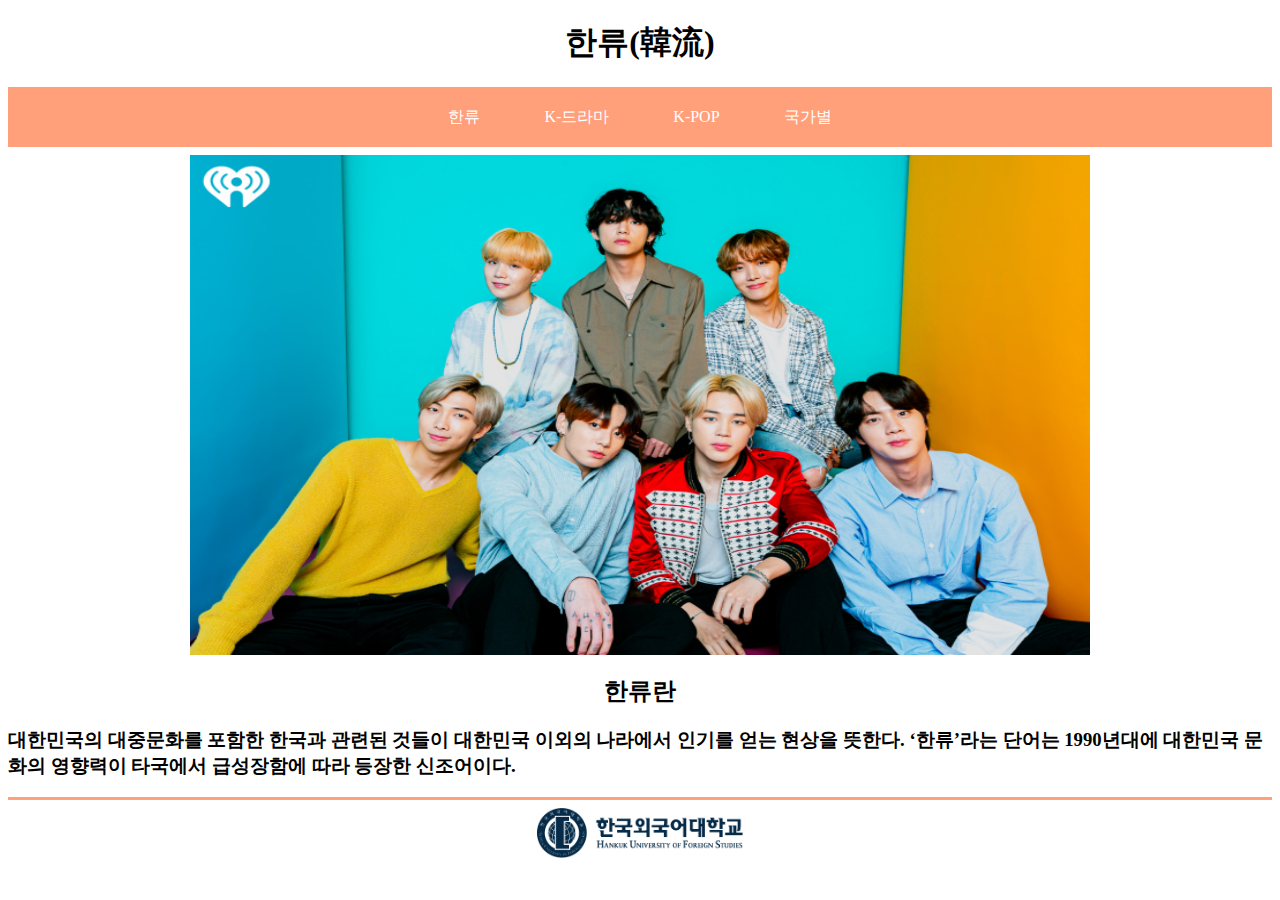
<file: index.html>
<!DOCTYPE html>
<html lang="en">
<head>
    <meta charset="UTF-8">
    <meta http-equiv="X-UA-Compatible" content="IE=edge">
    <meta name="viewport" content="width=device-width, initial-scale=1.0">
    <title>홈</title>
    <style>
        @import url(mystyle.css);
    </style>
</head>
<body>
    <h1 style="text-align:center;">한류(韓流)</h1>
        <div id="bar">
            <ul>
                <li><a href=" index-1.html ">한류</a></li>
                <li><a href=" index-2.html ">K-드라마</a></li>
                <li><a href=" index-3.html ">K-POP</a></li>
                <li><a href=" index-4.html ">국가별</a></li>
            </ul>
        </div>
        <img src="방탄-2.jpg" style="display: block; margin: 0 auto; width:900px; height:500px;">
    <h2 style="text-align: center;">한류란</h2>
    <h3> 대한민국의 대중문화를 포함한 한국과 관련된 것들이 대한민국 이외의 나라에서 인기를 얻는 현상을 뜻한다.  
        ‘한류’라는 단어는 1990년대에 대한민국 문화의 영향력이 타국에서 급성장함에 따라 등장한 신조어이다.</h3>
        <div>

        </div>
        <div>
            
        </div>
        <hr class='hr-1'/>
        <img src="로고.gif" style="display: block; margin: 0 auto; height:50px">
</body>
</html>
</file>
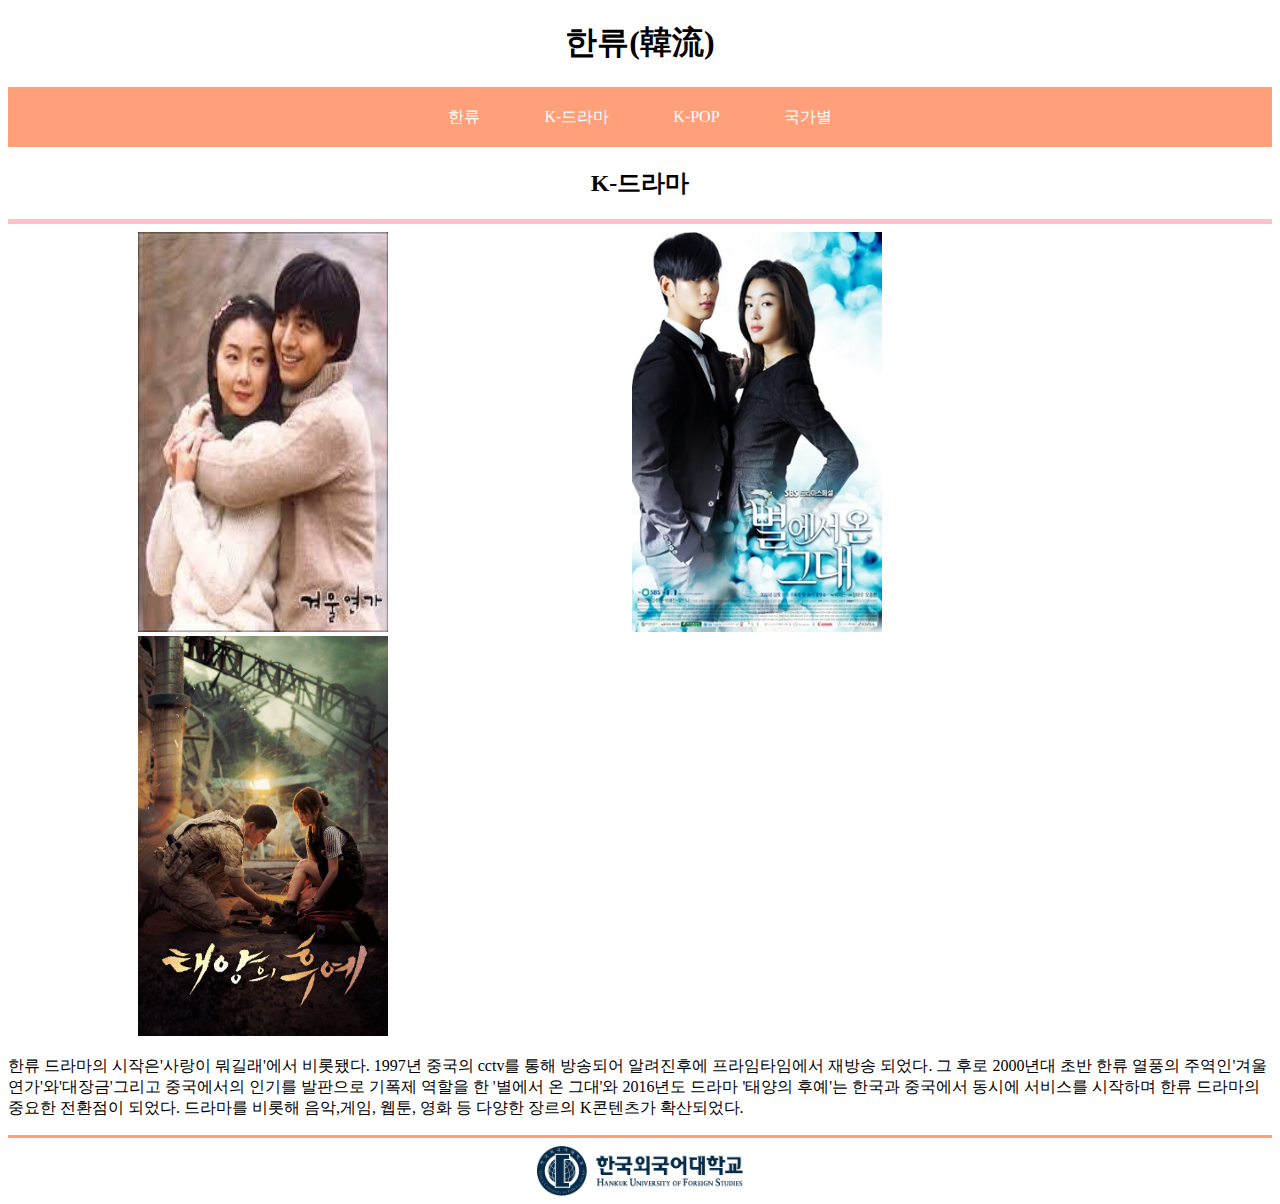
<file: index-2.html>
<!DOCTYPE html>
<html lang="en">
<head>
    <meta charset="UTF-8">
    <meta http-equiv="X-UA-Compatible" content="IE=edge">
    <meta name="viewport" content="width=device-width, initial-scale=1.0">
    <title>K-드라마</title>
    <style>
        @import url(mystyle.css);
    </style>
</head>
<body>
    <h1 style="text-align:center;">한류(韓流)</h1>
        <div id="bar">
            <ul>
                <li><a href=" index-1.html ">한류</a></li>
                <li><a href=" index-2.html ">K-드라마</a></li>
                <li><a href=" index-3.html ">K-POP</a></li>
                <li><a href=" index-4.html ">국가별</a></li>
            </ul>
        </div>
    <h2 style="text-align: center;">K-드라마</h2>
    <hr class='hr-2'/>
    <img src="겨울연가.jpg" style=" margin: 0 130px;" width="250" height="400">
    <img src="별에서온그대.jpg" style=" margin: 0 110px;" width="250" height="400">
    <img src="태양의후예.jpg" style=" margin: 0 130px;" width="250" height="400">
    <p>한류 드라마의 시작은'사랑이 뭐길래'에서 비롯됐다. 1997년 중국의 cctv를 통해 방송되어 알려진후에 프라임타임에서 재방송 되었다. 
        그 후로 2000년대 초반 한류 열풍의 주역인'겨울연가'와'대장금'그리고 중국에서의 인기를 발판으로 기폭제 역할을 한 '별에서 온 그대'와 
        2016년도 드라마 '태양의 후예'는 한국과 중국에서 동시에 서비스를 시작하며 한류 드라마의 중요한 전환점이 되었다. 
        드라마를 비롯해 음악,게임, 웹툰, 영화 등 다양한 장르의 K콘텐츠가 확산되었다.</p>
    <hr class='hr-1'/>
    <img src="로고.gif" style="display: block; margin: 0 auto; height:50px">
</body>
</html>
</file>
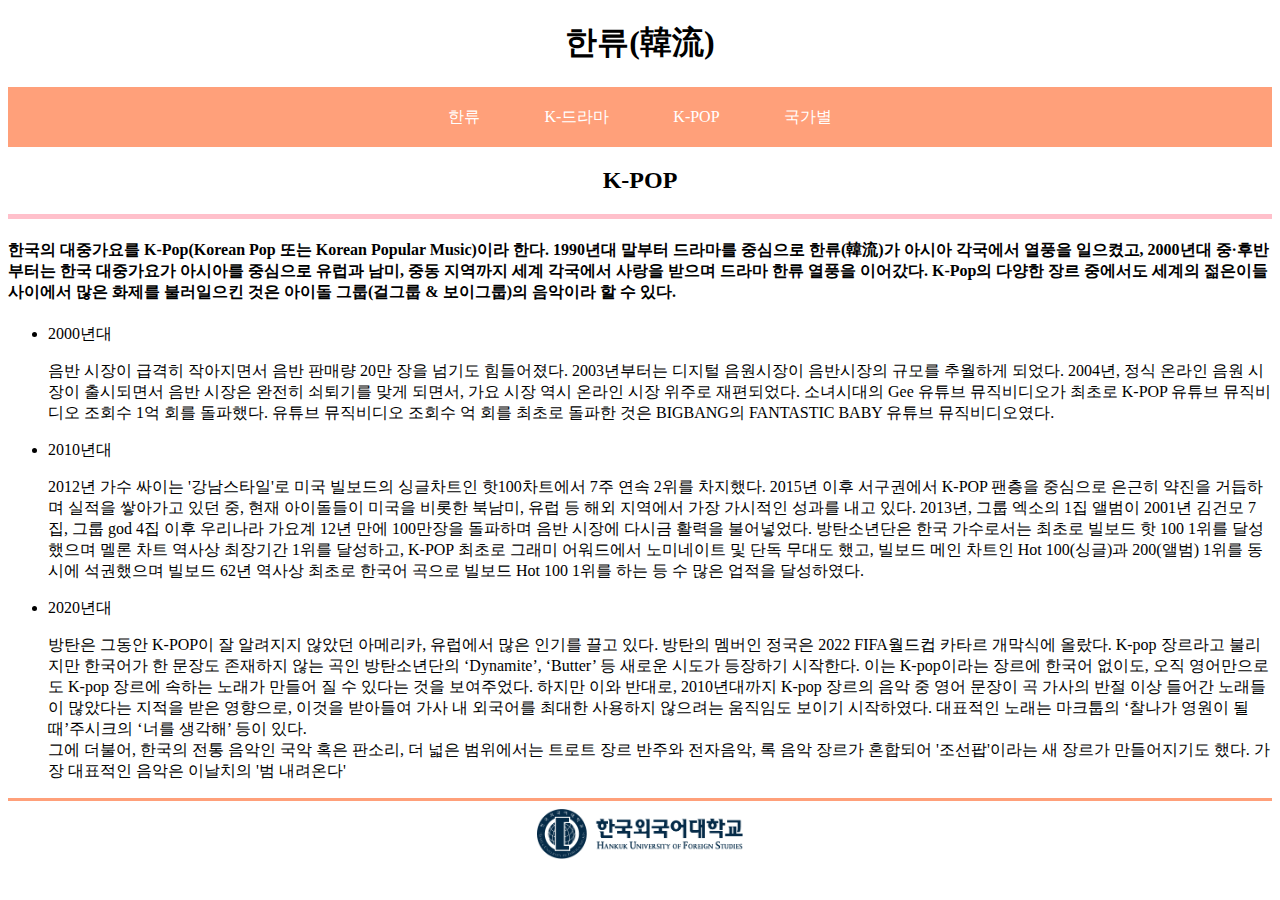
<file: index-3.html>
<!DOCTYPE html>
<html lang="en">
<head>
    <meta charset="UTF-8">
    <meta http-equiv="X-UA-Compatible" content="IE=edge">
    <meta name="viewport" content="width=device-width, initial-scale=1.0">
    <title>K-POP</title>
    <style>
        @import url(mystyle.css);
    </style>
    <script src="javascript.js"></script>
</head>
<body onload="init()">
    <h1 style="text-align:center;">한류(韓流)</h1>
        <div id="bar">
            <ul>
                <li><a href=" index-1.html ">한류</a></li>
                <li><a href=" index-2.html ">K-드라마</a></li>
                <li><a href=" index-3.html ">K-POP</a></li>
                <li><a href=" index-4.html ">국가별</a></li>
            </ul>
        </div>
    <h2 style="text-align: center;">K-POP</h2>
    <hr class='hr-2'/>
    <h4 id="p">  한국의 대중가요를 K-Pop(Korean Pop 또는 Korean Popular Music)이라 한다. 1990년대 말부터 드라마를 중심으로 한류(韓流)가 
        아시아 각국에서 열풍을 일으켰고, 2000년대 중·후반부터는 한국 대중가요가 아시아를 중심으로 유럽과 남미, 중동 지역까지 
        세계 각국에서 사랑을 받으며 드라마 한류 열풍을 이어갔다. K-Pop의 다양한 장르 중에서도 세계의 젊은이들 사이에서 많은 화제를 불러일으킨 것은 
        아이돌 그룹(걸그룹 & 보이그룹)의 음악이라 할 수 있다.  
    </h4>
    <ul>
        <li>2000년대</li>
        <p>
        음반 시장이 급격히 작아지면서 음반 판매량 20만 장을 넘기도 힘들어졌다.  
        2003년부터는 디지털 음원시장이 음반시장의 규모를 추월하게 되었다. 
        2004년, 정식 온라인 음원 시장이 출시되면서 음반 시장은 완전히 쇠퇴기를 맞게 되면서, 가요 시장 역시 온라인 시장 위주로 재편되었다.  
        소녀시대의 Gee 유튜브 뮤직비디오가 최초로 K-POP 유튜브 뮤직비디오 조회수 1억 회를 돌파했다.  
        유튜브 뮤직비디오 조회수 억 회를 최초로 돌파한 것은 BIGBANG의 FANTASTIC BABY 유튜브 뮤직비디오였다. 
        </p>

        <li>2010년대</li>
        <p>
        2012년 가수 싸이는 '강남스타일'로 미국 빌보드의 싱글차트인 핫100차트에서 7주 연속 2위를 차지했다. 
        2015년 이후 서구권에서 K-POP 팬층을 중심으로 은근히 약진을 거듭하며 실적을 쌓아가고 있던 중, 현재 아이돌들이 미국을 비롯한 북남미, 유럽 등 해외 지역에서 가장 가시적인 성과를 내고 있다. 
        2013년, 그룹 엑소의 1집 앨범이 2001년 김건모 7집, 그룹 god 4집 이후 우리나라 가요계 12년 만에 100만장을 돌파하며 음반 시장에 다시금 활력을 불어넣었다. 
        방탄소년단은 한국 가수로서는 최초로 빌보드 핫 100 1위를 달성했으며 멜론 차트 역사상 최장기간 1위를 달성하고, 
        K-POP 최초로 그래미 어워드에서 노미네이트 및 단독 무대도 했고, 빌보드 메인 차트인 Hot 100(싱글)과 200(앨범) 1위를 동시에 석권했으며 
        빌보드 62년 역사상 최초로 한국어 곡으로 빌보드 Hot 100 1위를 하는 등 수 많은 업적을 달성하였다.
        </p>

        <li>2020년대</li>
        <p>
        방탄은 그동안 K-POP이 잘 알려지지 않았던 아메리카, 유럽에서 많은 인기를 끌고 있다. 방탄의 멤버인 정국은 2022 FIFA월드컵 카타르 개막식에 올랐다.
        K-pop 장르라고 불리지만 한국어가 한 문장도 존재하지 않는 곡인 방탄소년단의 ‘Dynamite’, ‘Butter’ 등 새로운 시도가 등장하기 시작한다.  
        이는 K-pop이라는 장르에 한국어 없이도, 오직 영어만으로도 K-pop 장르에 속하는 노래가 만들어 질 수 있다는 것을 보여주었다. 
        하지만 이와 반대로, 2010년대까지 K-pop 장르의 음악 중 영어 문장이 곡 가사의 반절 이상 들어간 노래들이 많았다는 지적을 받은 영향으로, 
        이것을 받아들여 가사 내 외국어를 최대한 사용하지 않으려는 움직임도 보이기 시작하였다. 대표적인 노래는 마크툽의 ‘찰나가 영원이 될 때’주시크의 ‘너를 생각해’ 등이 있다.<br>
        그에 더불어, 한국의 전통 음악인 국악 혹은 판소리, 더 넓은 범위에서는 트로트 장르 반주와 전자음악, 록 음악 장르가 혼합되어 '조선팝'이라는 새 장르가 만들어지기도 했다. 
        가장 대표적인 음악은 이날치의 '범 내려온다'
        </p>
    </ul>
    <hr class='hr-1'/>
    <img src="로고.gif" style="display: block; margin: 0 auto; height:50px">
</body>
</html>
</file>
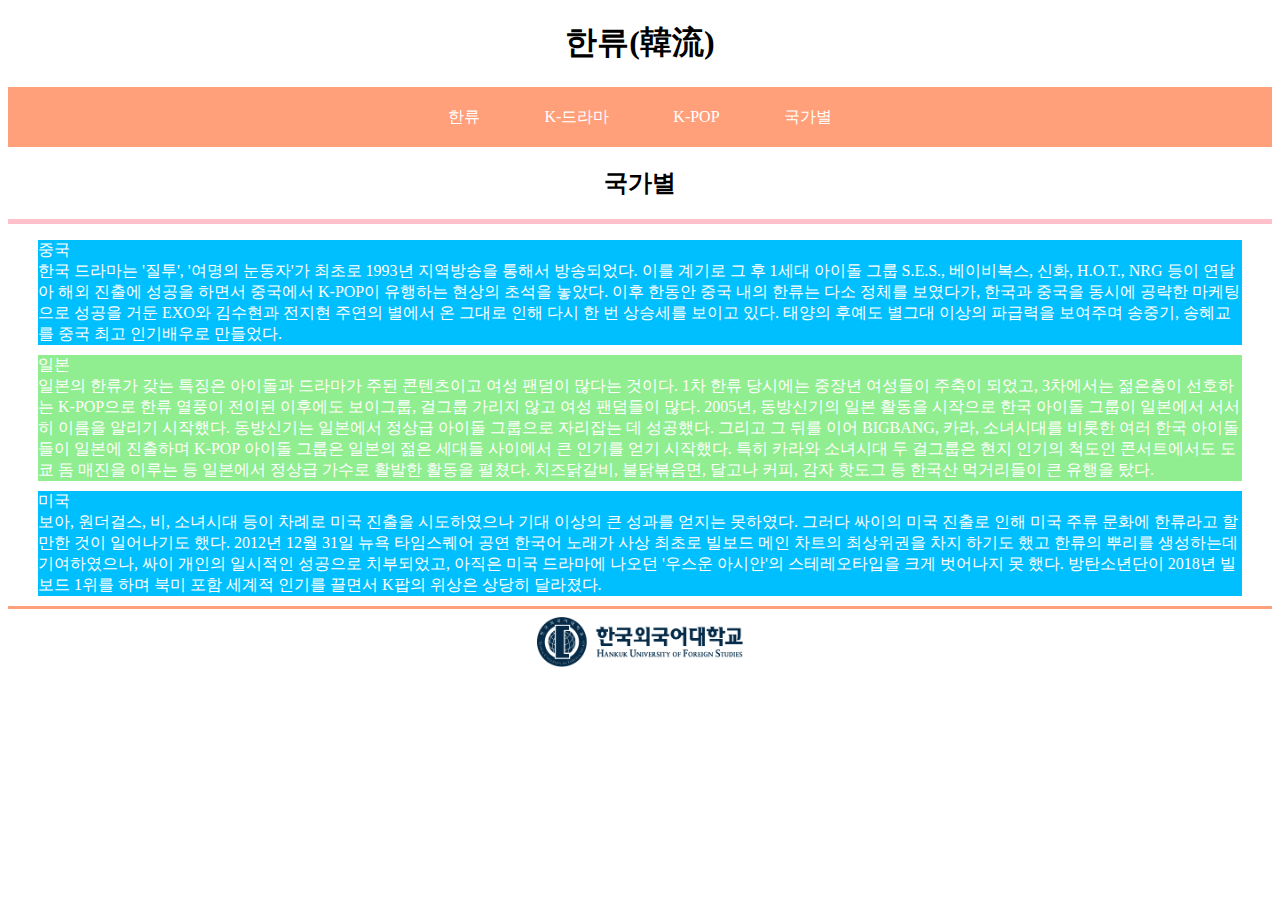
<file: index-4.html>
<!DOCTYPE html>
<html lang="en">
<head>
    <meta charset="UTF-8">
    <meta http-equiv="X-UA-Compatible" content="IE=edge">
    <meta name="viewport" content="width=device-width, initial-scale=1.0">
    <title>국가별</title>
    <style>
        @import url(mystyle.css);
    </style>
</head>
<body>
    <h1 style="text-align:center;">한류(韓流)</h1>
        <div id="bar">
            <ul>
                <li><a href=" index-1.html ">한류</a></li>
                <li><a href=" index-2.html ">K-드라마</a></li>
                <li><a href=" index-3.html ">K-POP</a></li>
                <li><a href=" index-4.html ">국가별</a></li>
            </ul>
        </div>
    <h2 style="text-align: center;">국가별</h2>
    <hr class='hr-2'/>
    <p></p>
    <div id="contry" style="background-color: deepskyblue;">
        중국 <br>
        한국 드라마는 '질투', '여명의 눈동자'가 최초로 1993년 지역방송을 통해서 방송되었다. 
        이를 계기로 그 후 1세대 아이돌 그룹 S.E.S., 베이비복스, 신화, H.O.T., NRG 등이 연달아 해외 진출에 성공을 하면서 중국에서 K-POP이 유행하는 현상의 초석을 놓았다.
        이후 한동안 중국 내의 한류는 다소 정체를 보였다가, 한국과 중국을 동시에 공략한 마케팅으로 성공을 거둔 EXO와 김수현과 전지현 주연의 별에서 온 그대로 인해 다시 한 번 상승세를 보이고 있다. 
        태양의 후예도 별그대 이상의 파급력을 보여주며 송중기, 송혜교를 중국 최고 인기배우로 만들었다.

    </div>
    <div id="contry" style="background-color: lightgreen;">
        일본 <br>
        일본의 한류가 갖는 특징은 아이돌과 드라마가 주된 콘텐츠이고 여성 팬덤이 많다는 것이다. 
        1차 한류 당시에는 중장년 여성들이 주축이 되었고, 3차에서는 젊은층이 선호하는 K-POP으로 한류 열풍이 전이된 이후에도 보이그룹, 걸그룹 가리지 않고 여성 팬덤들이 많다. 
        2005년, 동방신기의 일본 활동을 시작으로 한국 아이돌 그룹이 일본에서 서서히 이름을 알리기 시작했다.
        동방신기는 일본에서 정상급 아이돌 그룹으로 자리잡는 데 성공했다. 
        그리고 그 뒤를 이어 BIGBANG, 카라, 소녀시대를 비롯한 여러 한국 아이돌들이 일본에 진출하며 K-POP 아이돌 그룹은 일본의 젊은 세대들 사이에서 큰 인기를 얻기 시작했다. 
        특히 카라와 소녀시대 두 걸그룹은 현지 인기의 척도인 콘서트에서도 도쿄 돔 매진을 이루는 등 일본에서 정상급 가수로 활발한 활동을 펼쳤다.
        치즈닭갈비, 불닭볶음면, 달고나 커피, 감자 핫도그 등 한국산 먹거리들이 큰 유행을 탔다.
    </div>
    <div id="contry" style="background-color: deepskyblue;">
        미국 <br>
        보아, 원더걸스, 비, 소녀시대 등이 차례로 미국 진출을 시도하였으나 기대 이상의 큰 성과를 얻지는 못하였다. 
        그러다 싸이의 미국 진출로 인해 미국 주류 문화에 한류라고 할 만한 것이 일어나기도 했다. 
        2012년 12월 31일 뉴욕 타임스퀘어 공연 한국어 노래가 사상 최초로 빌보드 메인 차트의 최상위권을 차지 하기도 했고 한류의 뿌리를 생성하는데 기여하였으나, 
        싸이 개인의 일시적인 성공으로 치부되었고, 아직은 미국 드라마에 나오던 '우스운 아시안'의 스테레오타입을 크게 벗어나지 못 했다.
        방탄소년단이 2018년 빌보드 1위를 하며 북미 포함 세계적 인기를 끌면서 K팝의 위상은 상당히 달라졌다.
    </div>
    <hr class='hr-1'/>
    <img src="로고.gif" style="display: block; margin: 0 auto; height:50px">
</body>
</file>
